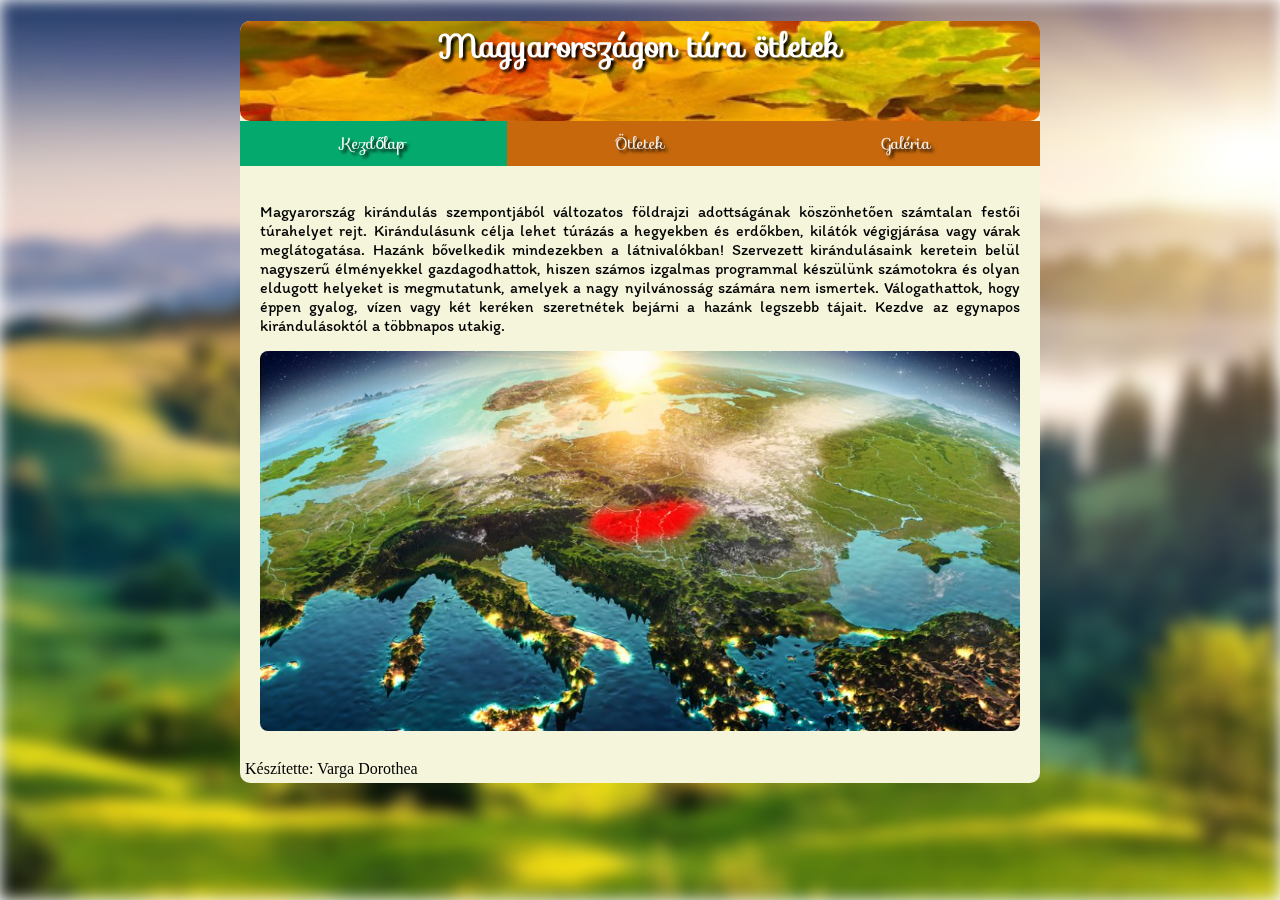
<file: index.html>
<!DOCTYPE html>
<html lang="hu">
<head>
    <meta charset="UTF-8">
    <meta name="description" content="Magyarország túra ötletek">
    <meta name="keywords" content="Magyarország, túra, tavak, barlang">
    <meta name="author" content="Varga Dorothea">
    <meta name="viewport" content="width=device-width, initial-scale=1.0">
    <title>Varga Dorothea</title>
    <link rel="stylesheet" href="stilus.css">
    <link rel="stylesheet" href="https://fonts.googleapis.com/css?family=Sofia">
    <link rel="stylesheet" href="https://fonts.googleapis.com/css?family=Itim">
</head>
<body>
    <div id="elmosodott"></div>
    <div id="tarolo">
        <div class="fejlec"><h1>Magyarországon túra ötletek</h1></div>
        <div class="menu">
            <ul>
                <li><a class="aktiv" href=index.html>Kezdőlap</a></li>
                <li><a href=otletek.html>Ötletek</a></li>
                <li><a href=galeria.html>Galéria</a></li>
            </ul>
        </div>
        <div class="tartalom">
            <p>Magyarország kirándulás szempontjából változatos földrajzi adottságának köszönhetően 
                számtalan festői túrahelyet rejt. Kirándulásunk célja lehet túrázás a hegyekben és
                erdőkben, kilátók végigjárása vagy várak meglátogatása. Hazánk bővelkedik mindezekben
                a látnivalókban! 
                Szervezett kirándulásaink keretein belül nagyszerű élményekkel gazdagodhattok,
                hiszen számos izgalmas programmal készülünk számotokra és olyan eldugott helyeket is
                megmutatunk, amelyek a nagy nyilvánosság számára nem ismertek. Válogathattok, hogy éppen
                gyalog, vízen vagy két keréken szeretnétek bejárni
                a hazánk legszebb tájait. Kezdve az egynapos kirándulásoktól a többnapos utakig.</p>
                <img src="kepek/magyarország.jpg" alt="magyarország">
        </div>
        <div class="lablec">Készítette: Varga Dorothea</div>
    </div>
</body>
</html>
</file>
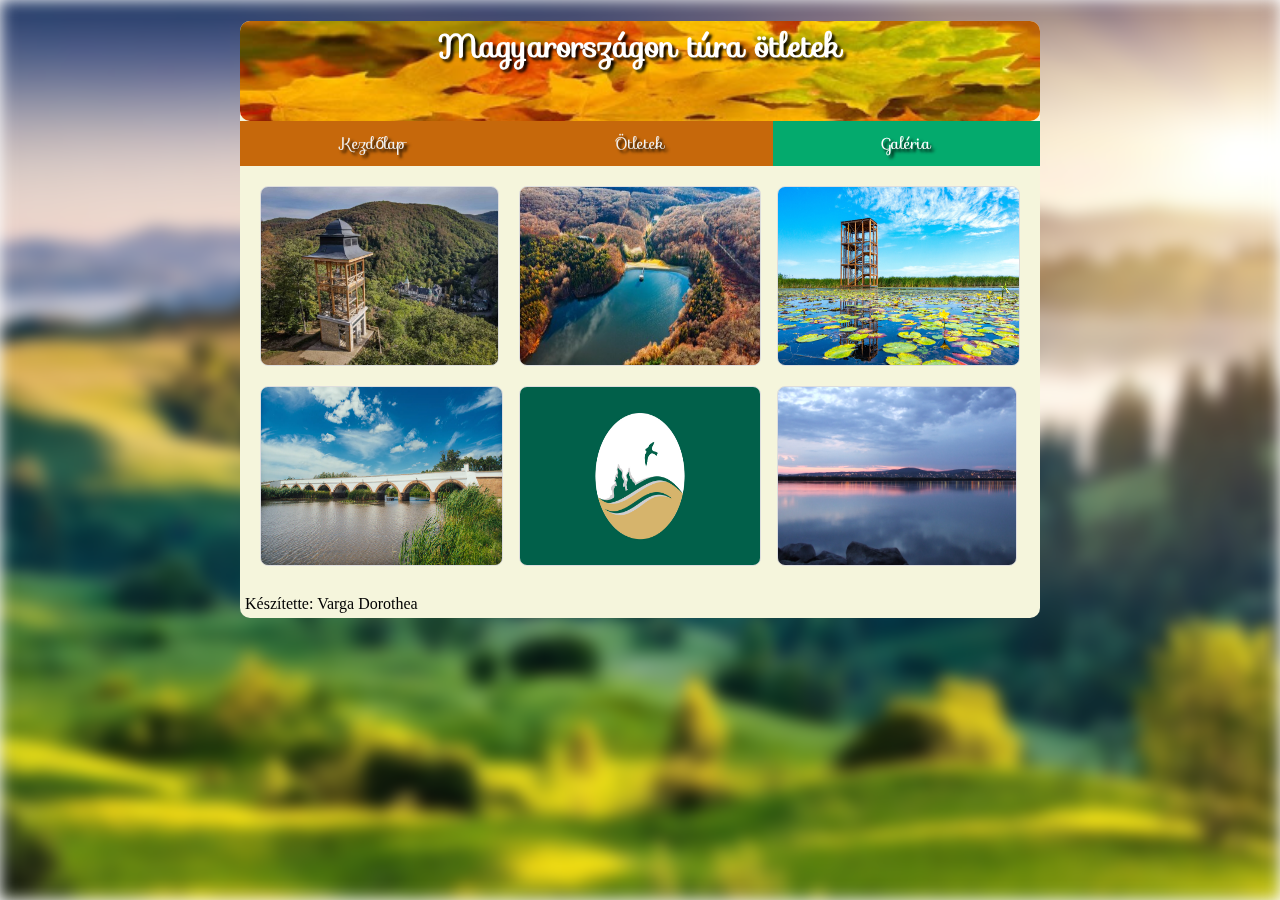
<file: galeria.html>
<!DOCTYPE html>
<html lang="hu">
<head>
    <meta charset="UTF-8">
    <meta name="viewport" content="width=device-width, initial-scale=1.0">
    <title>Varga Dorothea</title>
    <link rel="stylesheet" href="stilus.css">
    <link rel="stylesheet" href="https://fonts.googleapis.com/css?family=Sofia">
    <link rel="stylesheet" href="https://fonts.googleapis.com/css?family=Itim">
</head>
<body>
    <div id="elmosodott"></div>
        <div id="tarolo">
            <div class="fejlec"><h1>Magyarországon túra ötletek</h1></div>
            <div class="menu">
                <ul>
                    <li><a href=index.html>Kezdőlap</a></li>
                    <li><a href="otletek.html">Ötletek</a></li>
                    <li><a class="aktiv" href=galeria.html>Galéria</a></li>
                </ul>
            </div>
            <div class="kepek">
                <a target="_blank" href="kepek/bukk.jpg"><img src="kepek/bukk.jpg" alt="Bükk"></a>
                <a target="_blank" href="kepek/mátra.jpeg"><img src="kepek/mátra.jpeg" alt="Mátra"></a>
                <a target="_blank" href="kepek/tisza.jpg"><img src="kepek/tisza.jpg" alt="Tisza"></a>
                <a target="_blank" href="kepek/hid.jpg"><img src="kepek/hid.jpg" alt="9lyuku híd"></a>
                <a target="_blank" href="kepek/kiskunsag.jpg"><img src="kepek/kiskunsag.jpg" alt="Kiskunsági nemzeti park"></a>
                <a target="_blank" href="kepek/Velence.jpg"><img src="kepek/Velence.jpg" alt="Velencei-tó"></a>
            </div>
            <div class="lablec">Készítette: Varga Dorothea</div>
        </div>
    
</body>
</html>
</file>
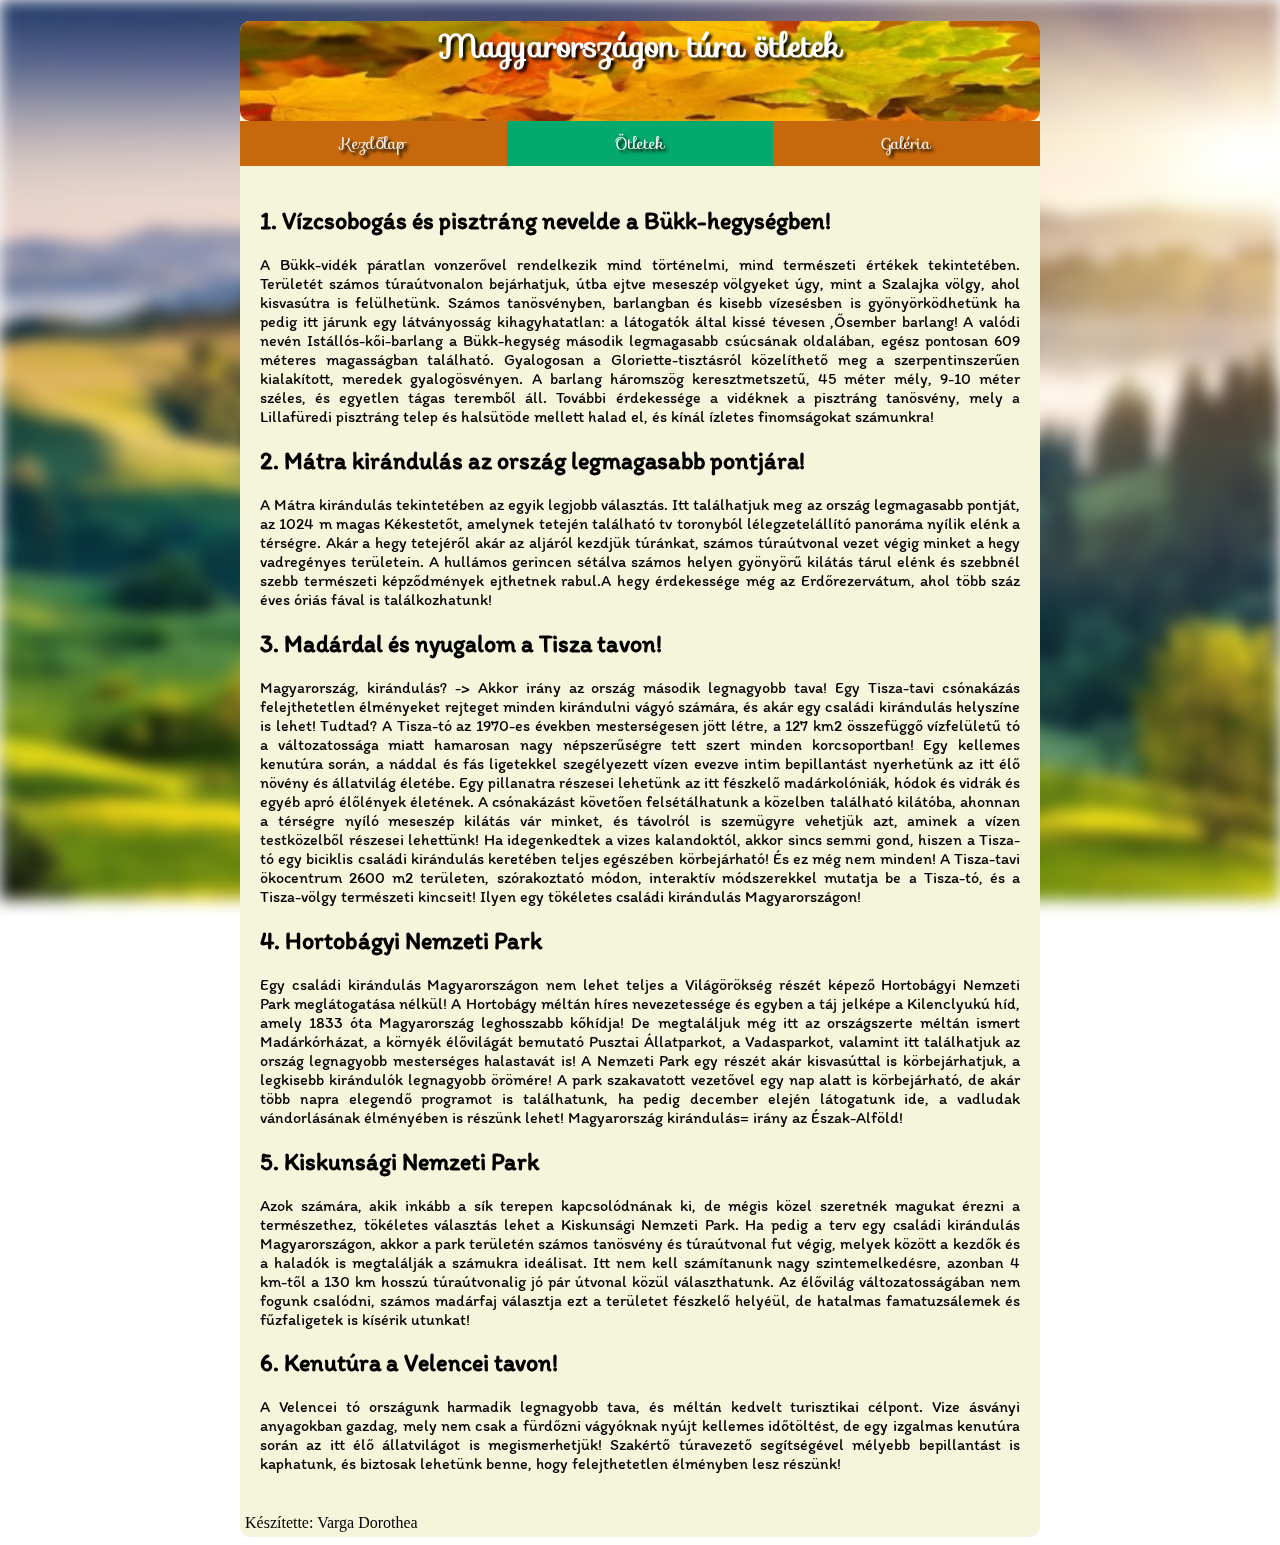
<file: otletek.html>
<!DOCTYPE html>
<html lang="hu">
<head>
    <meta charset="UTF-8">
    <meta name="viewport" content="width=device-width, initial-scale=1.0">
    <title>Varga Dorothea</title>
    <link rel="stylesheet" href="stilus.css">
    <link rel="stylesheet" href="https://fonts.googleapis.com/css?family=Sofia">
    <link rel="stylesheet" href="https://fonts.googleapis.com/css?family=Itim">
</head>
<body>
    <div id="elmosodott"></div>
    <div id="tarolo">
        <div class="fejlec"><h1>Magyarországon túra ötletek</h1></div>
        <div class="menu">
            <ul>
                <li><a href=index.html>Kezdőlap</a></li>
                <li><a class="aktiv" href="otletek.html">Ötletek</a></li>
                <li><a href=galeria.html>Galéria</a></li>
            </ul>
        </div>
        <div class="tartalom">
            <h2>1. Vízcsobogás és pisztráng nevelde a Bükk-hegységben!</h2>
            <p>A Bükk-vidék páratlan vonzerővel rendelkezik mind történelmi, mind 
                természeti értékek tekintetében. Területét számos túraútvonalon bejárhatjuk,
                útba ejtve meseszép völgyeket úgy, mint a Szalajka völgy, ahol kisvasútra is
                felülhetünk. Számos tanösvényben, barlangban és kisebb vízesésben is gyönyörködhetünk
                ha pedig itt járunk egy látványosság kihagyhatatlan: a látogatók által kissé tévesen
                ,Ősember barlang! A valódi nevén Istállós-kői-barlang a Bükk-hegység második
                legmagasabb csúcsának oldalában, egész pontosan 609 méteres magasságban található.
                Gyalogosan a Gloriette-tisztásról közelíthető meg a szerpentinszerűen kialakított,
                meredek gyalogösvényen. A barlang háromszög keresztmetszetű, 45 méter mély,
                9-10 méter széles, és egyetlen tágas teremből áll. További érdekessége a vidéknek
                a pisztráng tanösvény, mely a Lillafüredi pisztráng telep és halsütöde mellett halad
                el, és kínál ízletes finomságokat számunkra!</p>
            <h2>2. Mátra kirándulás az ország legmagasabb pontjára!</h2>
            <p>A Mátra kirándulás tekintetében az egyik legjobb választás.
                Itt találhatjuk meg az ország legmagasabb pontját, az 1024 m magas Kékestetőt, amelynek tetején
                található tv toronyból lélegzetelállító panoráma nyílik elénk a térségre. Akár a hegy tetejéről 
                akár az aljáról kezdjük túránkat, számos túraútvonal vezet végig minket a hegy vadregényes területein. 
                A hullámos gerincen sétálva számos helyen gyönyörű kilátás tárul elénk és szebbnél szebb természeti 
                képződmények ejthetnek rabul.A hegy érdekessége még az Erdőrezervátum, ahol több
                száz éves óriás fával is találkozhatunk!</p>
            <h2>3. Madárdal és nyugalom a Tisza tavon!</h2>
            <p>Magyarország, kirándulás? -> Akkor irány az ország második legnagyobb tava! Egy Tisza-tavi csónakázás felejthetetlen élményeket rejteget minden kirándulni vágyó számára, és akár egy családi kirándulás helyszíne is lehet! Tudtad? A Tisza-tó az 1970-es években mesterségesen jött létre, a 127 km2 összefüggő vízfelületű tó a változatossága miatt hamarosan nagy népszerűségre tett szert minden korcsoportban! Egy kellemes kenutúra során, a náddal és fás ligetekkel szegélyezett vízen evezve intim bepillantást nyerhetünk az itt élő növény és állatvilág életébe. Egy pillanatra részesei lehetünk az itt fészkelő madárkolóniák, hódok és vidrák és egyéb apró élőlények életének. A csónakázást követően felsétálhatunk a közelben található kilátóba, ahonnan a térségre nyíló meseszép kilátás vár minket, és távolról is szemügyre vehetjük azt, aminek a vízen testközelből részesei lehettünk! Ha idegenkedtek a vizes kalandoktól, akkor sincs semmi gond, hiszen a Tisza-tó egy biciklis családi kirándulás keretében teljes egészében körbejárható! És ez még nem minden! A Tisza-tavi ökocentrum 2600 m2 területen, szórakoztató módon, interaktív módszerekkel mutatja be a Tisza-tó, és a Tisza-völgy természeti kincseit! Ilyen egy tökéletes családi kirándulás Magyarországon!</p>
            <h2>4. Hortobágyi Nemzeti Park</h2>
            <p>Egy családi kirándulás Magyarországon nem lehet teljes a Világörökség részét képező Hortobágyi Nemzeti Park meglátogatása nélkül!  A Hortobágy méltán híres nevezetessége és egyben a táj jelképe a Kilenclyukú híd, amely 1833 óta Magyarország leghosszabb kőhídja! De megtaláljuk még itt az országszerte méltán ismert Madárkórházat, a környék élővilágát bemutató Pusztai Állatparkot, a Vadasparkot, valamint itt találhatjuk az ország legnagyobb mesterséges halastavát is! A Nemzeti Park egy részét akár kisvasúttal is körbejárhatjuk, a legkisebb kirándulók legnagyobb örömére! A park szakavatott vezetővel egy nap alatt is körbejárható, de akár több napra elegendő programot is találhatunk, ha pedig december elején látogatunk ide, a vadludak vándorlásának élményében is részünk lehet! Magyarország kirándulás= irány az Észak-Alföld!</p>
            <h2>5.    Kiskunsági Nemzeti Park</h2>
            <p>Azok számára, akik inkább a sík terepen kapcsolódnának ki, de mégis közel szeretnék magukat érezni a természethez, tökéletes választás lehet a Kiskunsági Nemzeti Park. Ha pedig a terv egy családi kirándulás Magyarországon, akkor a park területén számos tanösvény és túraútvonal fut végig, melyek között a kezdők és a haladók is megtalálják a számukra ideálisat. Itt nem kell számítanunk nagy szintemelkedésre, azonban 4 km-től a 130 km hosszú túraútvonalig jó pár útvonal közül választhatunk. Az élővilág változatosságában nem fogunk csalódni, számos madárfaj választja ezt a területet fészkelő helyéül, de hatalmas famatuzsálemek és fűzfaligetek is kísérik utunkat!</p>
            <h2 id="Velence">6.    Kenutúra a Velencei tavon!</h2>
            <p>A Velencei tó országunk harmadik legnagyobb tava, és méltán kedvelt turisztikai célpont. Vize ásványi anyagokban gazdag, mely nem csak a fürdőzni vágyóknak nyújt kellemes időtöltést, de egy izgalmas kenutúra során az itt élő állatvilágot is megismerhetjük! Szakértő túravezető segítségével mélyebb bepillantást is kaphatunk, és biztosak lehetünk benne, hogy felejthetetlen élményben lesz részünk!</p>

        </div>
        <div class="lablec">Készítette: Varga Dorothea</div>
    </div>
</body>
</html>
</file>
<file: stilus.css>
* {
    box-sizing: border-box;
}

#elmosodott {
    background-image: url(kepek/hatter.jpg);
    filter: blur(8px);
    -webkit-filter: blur(8px);
    position: fixed; /* Fixált pozíció, hogy mindig a háttérben maradjon */
    top: 0;
    left: 0;
    width: 100%; /* Kitölti a teljes szélességet */
    height: 100%; /* Kitölti a teljes magasságot */
    z-index: -1; /* Háttérbe helyezi a tartalom mögé */
    background-position: center;
    background-repeat: no-repeat;
    background-size: cover;
}

#tarolo {
    width:100%;
    max-width: 800px;
    margin: auto;
    background-color:beige;
    border-radius: 10px;
}

.fejlec {
    background-image: url(kepek/level.jpg);
    height: 100px;
    background-position: center;
    background-repeat: no-repeat;
    background-size: cover;
    text-align: center;
    color: white;
    border-radius: 10px;
    font-family:"Sofia", sans-serif;
    text-shadow: 3px 3px 3px black;
}

.menu {
    background-color: rgb(198, 104, 11);
    font-family:"Sofia", sans-serif;
    text-shadow: 3px 3px 3px black;
}

.menu ul {
    display: grid;
    grid-template-columns: 1fr 1fr 1fr;
    list-style-type: none;
    text-align: center;
    margin: 0;
    padding: 0;
}

.menu a {
    display: grid;
    color: #f2f2f2;
    text-align: center;
    text-decoration: none;
    padding-top: 10px;
    padding-bottom: 10px;
}

.menu a:hover {
    background-color: #ddd;
    color: rgb(198, 104, 11);
}

.menu a.aktiv {
    background-color: #04AA6D;
    color: white;
}

.tartalom {
    color: black;
    text-align: justify;
    padding: 20px;
    font-family:"Itim", sans-serif;
}

.tartalom img {
    max-width: 100%;
    height: auto;
    border-radius: 8px;
    margin-left: auto;
    margin-right: auto;
}

.kepek {
    display: grid;
    grid-template-columns: repeat(auto-fill, minmax(200px, 1fr));
    gap: 16px;
    padding: 20px;
}

.kepek img {
    max-width: 100%;
    height: 180px;
    margin-left: auto;
    margin-right: auto;
    border: 1px solid #ddd;
    border-radius: 8px;
}

.kepek img:hover {
    box-shadow: 0 0 2px 1px rgba(0, 140, 186, 0.5);
}

.lablec {
    padding: 5px;
}

@media screen and (max-width: 678px) {
    .fejlec h1 {
        padding-top: 0px;
    }
    .menu ul {
        display: grid;
        grid-template-columns: 1fr;
        margin: 0;
        padding: 0;
    }
    .menu a {
        padding-top: 5px;
        padding-bottom: 5px;
    }
    .kepek a {
        width: 200px;
        height: 180px;
        margin-left: auto;
        margin-right: auto;
    }
}

@media screen and (max-width: 363px) {
    .menu a {
        padding-top: 2.5px;
        padding-bottom: 2.5px;
    }
}
</file>
